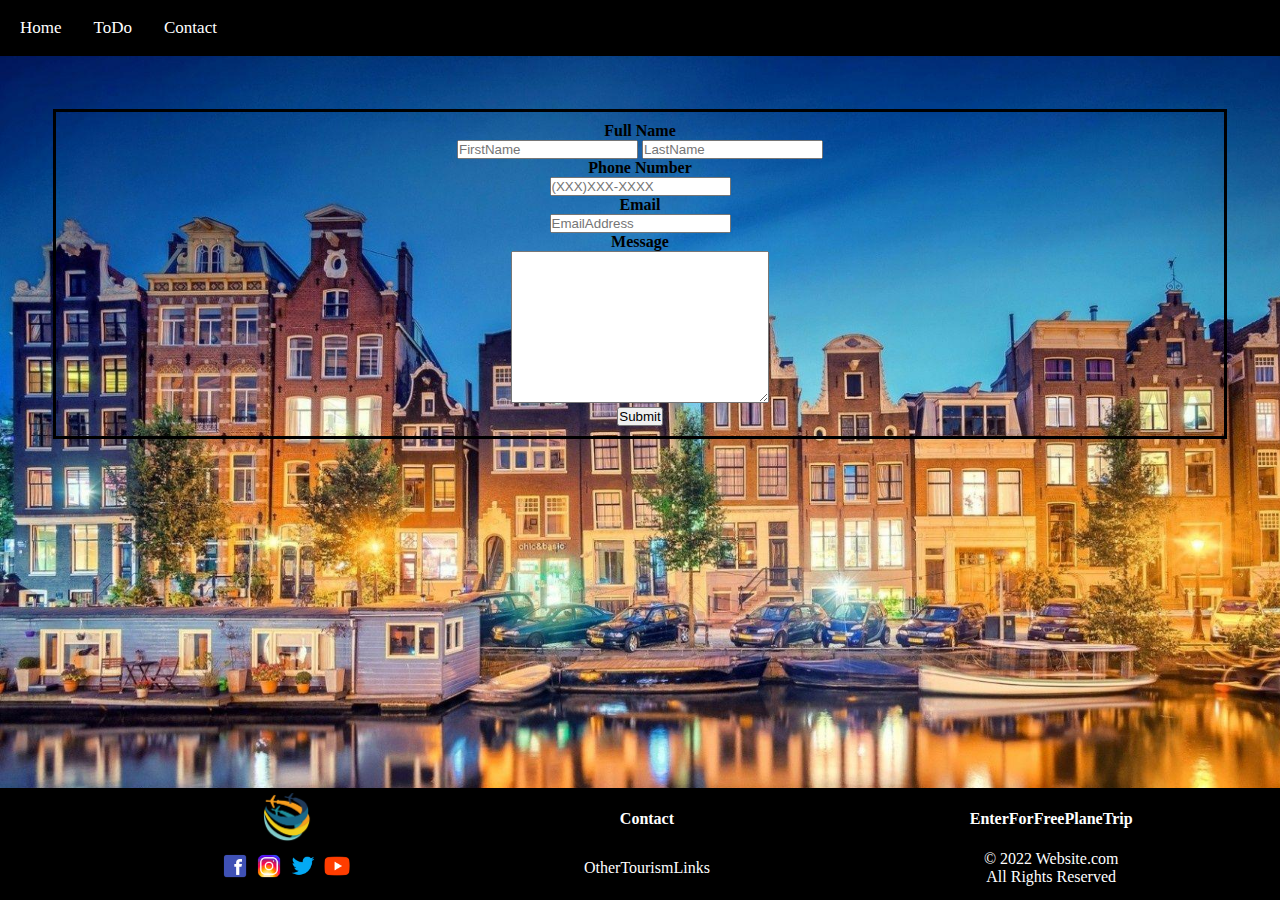
<file: Contact.html>
<!DOCTYPE html>
<html lang="en">
  <head>
    <meta charset="utf-8">
    <meta name="viewport" content="width=device-width">
    <title>Contact Us</title>
    <link href="contact.css" rel="stylesheet"/>
  </head>
  
  <body>

    <nav>
      <a class="active" href="index.html">Home</a>
      <a href="ToDo.html">ToDo</a>
      <a href="Contact.html">Contact</a>
    </nav> 
    
     <form class="contact" action="page.php">
        <label>Full Name</label>
        <br/>
        <input type="text" name="First Name" placeholder="FirstName">
        <input type="text" name="Last Name" placeholder="LastName">
        <br/>
        <label>Phone Number</label>
        <br/>
        <input type="text" name="Phone" placeholder="(XXX)XXX-XXXX">
        <br/>
        <label>Email</label>
        <br/>
        <input type="text" name="Email" placeholder="EmailAddress">
        <br/>
        <label>Message</label>
        <br/>
        <textarea name="Message" placeholder="Message..." rows="10" cols="30">  
</textarea>
        <br/>
        <input type=submit>
      </form>
      <br/>
  </body>

  <footer>
    <table>
      <thead>
        <tr>
          <th><img src="Images/Logo.png" alt="Logo" width=50 height=54></th>
          <th>Contact</th>
          <th>EnterForFreePlaneTrip</th>
        </tr>
        <tr>
          <td><a href="#"><img src="Last/Facebook.png" alt="Facebook" width="30" height="30"></a>
            <a href="#"><img src="Last/Instagram.png" alt="Instagram" width="30" height="30"></a>
            <a href="#"><img src="Last/Twitter.png" alt="Twitter" width="30" height="30"></a>
            <a href="#"><img src="Last/Youtube.png" alt="Youtube" width="30" height="30"></a></td>
          <td>OtherTourismLinks</td>
          <td>© 2022 Website.com<br>All Rights Reserved</td>
        </tr>
      </thead>
    </table>
  </footer>
  
</html>
</file>
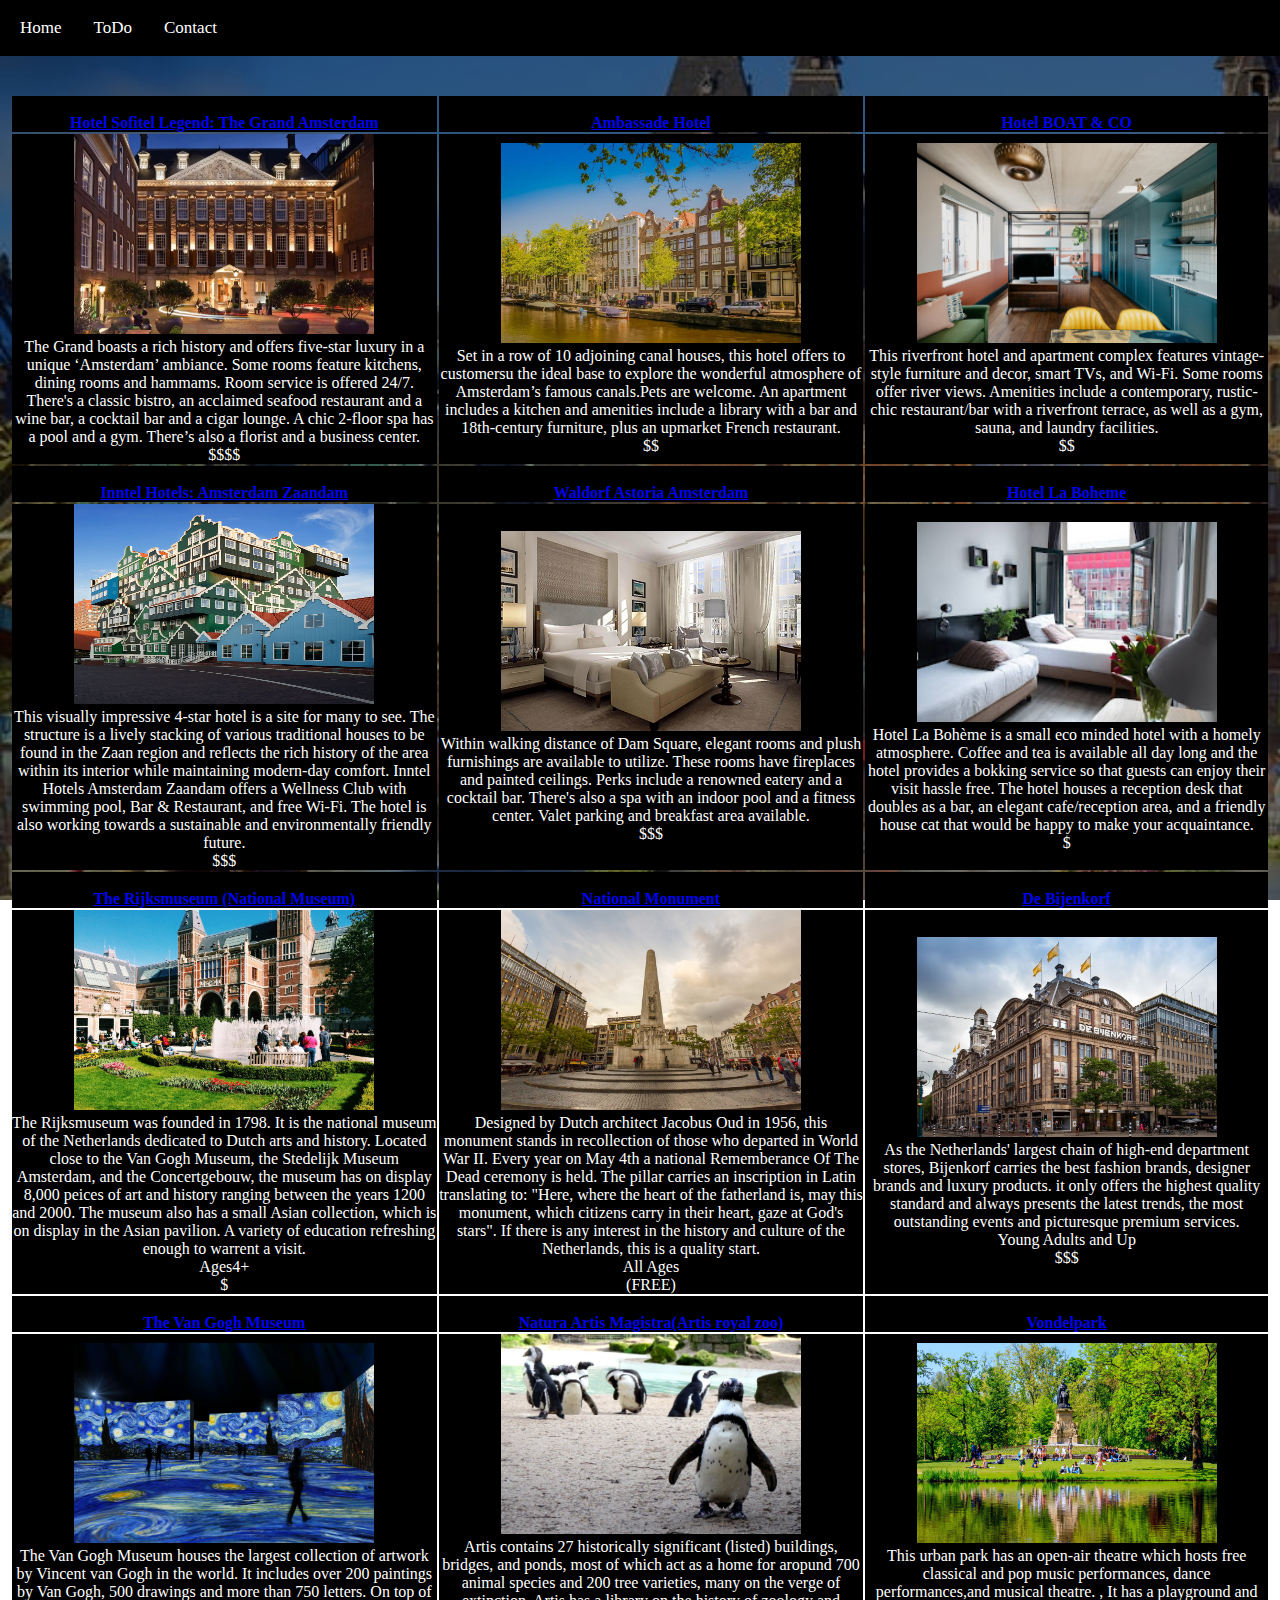
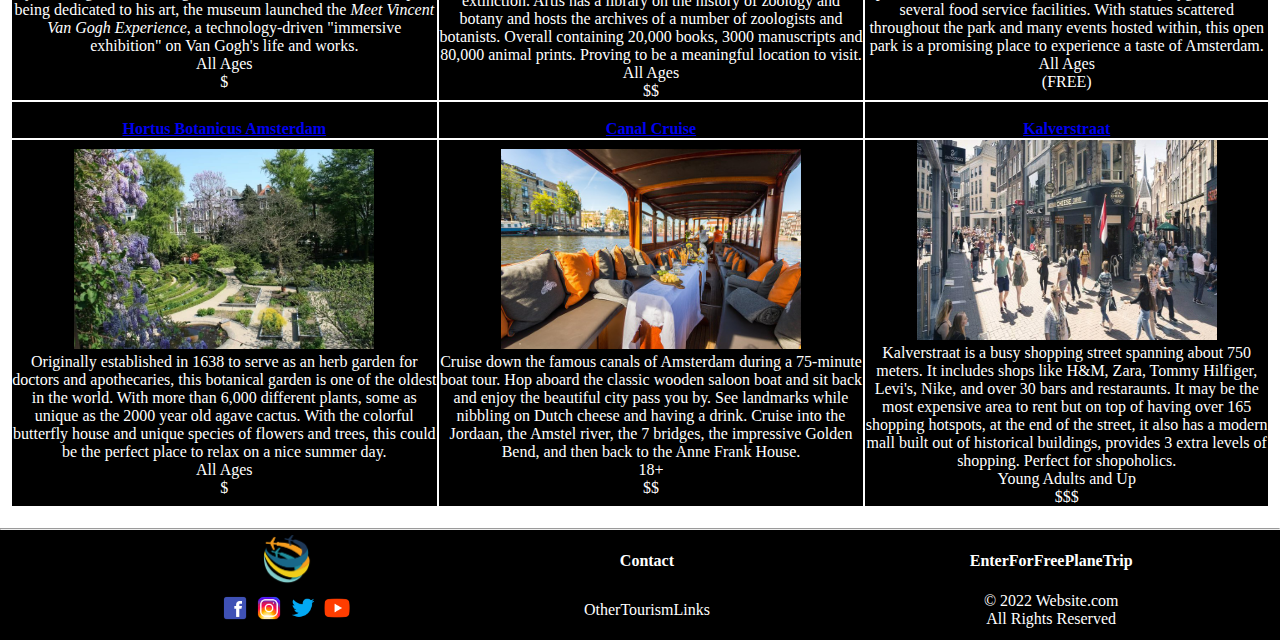
<file: ToDo.html>
<!DOCTYPE html>
<html lang="en">
  <head>
    <meta charset="utf-8">
    <meta name="viewport" content="width=device-width">
    <title>Activities</title>
    <link href="toDo.css" rel="stylesheet"/>
  </head>
  
  <body>

    <!-- Navigation Bar -->
    <nav>
      <a class="active" href="index.html">Home</a>
      <a href="ToDo.html">ToDo</a>
      <a href="Contact.html">Contact</a>
    
    </nav> 

    <br/>

  <table class="info">
    <thead>
      <tr>
        <th><a href="https://www.sofitel-legend-thegrand.com/en/" target="_blank"><br/>Hotel Sofitel Legend: The Grand Amsterdam</a></th>
        <th><a href="https://ambassade-hotel.nl/" target="_blank"><br/>Ambassade Hotel</a></th>
        <th><a href="https://www.boatandco.nl/" target="_blank"><br/>Hotel BOAT & CO</a></th>
      </tr>
      <tr>
        <td><img src="Activity/Hotel Sofitel.webp" alt="Grand museum lit up at night" width="300" height="200"><br/>The Grand boasts a rich history and offers five-star luxury in a unique ‘Amsterdam’ ambiance. Some rooms feature kitchens, dining rooms and hammams. Room service is offered 24/7. There's a classic bistro, an acclaimed seafood restaurant and a wine bar, a cocktail bar and a cigar lounge. A chic 2-floor spa has a pool and a gym. There’s also a florist and a business center.<br/>$$$$<br/></td>
        <td><img src="Activity/Ambassade.jpg" alt="Housing in front of canal" width="300" height="200"><br/>Set in a row of 10 adjoining canal houses, this hotel offers to customersu the ideal base to explore the wonderful atmosphere of Amsterdam’s famous canals.Pets are welcome. An apartment includes a kitchen and amenities include a library with a bar and 18th-century furniture, plus an upmarket French restaurant.<br/>$$<br/></td>
        <td><img src="Activity/Boat.jpg" alt="Living space with kitchen" width="300" height="200"><br/>This riverfront hotel and apartment complex features vintage-style furniture and decor, smart TVs, and Wi-Fi. Some rooms offer river views. Amenities include a contemporary, rustic-chic restaurant/bar with a riverfront terrace, as well as a gym, sauna, and laundry facilities.<br/>$$<br/></td>
      </tr>
      
        
      
      <tr>
        <th><a href="https://www.inntelhotelsamsterdamzaandam.nl/en/" target="_blank"><br/>Inntel Hotels: Amsterdam Zaandam</a></th>
        <th><a href="https://bit.ly/3hLlHlR" target="_blank"><br/>Waldorf Astoria Amsterdam</a></th>
        <th><a href="https://www.la-boheme-amsterdam.com/" target="_blank"><br/>Hotel La Boheme</a></th>
      </tr>
      <tr>
        <td><img src="Activity/Inntel.webp" alt="large green geometric building" width="300" height="200"><br/>This visually impressive 4-star hotel is a site for many to see. The structure is a lively stacking of various traditional houses to be found in the Zaan region and reflects the rich history of the area within its interior while maintaining modern-day comfort. Inntel Hotels Amsterdam Zaandam offers a Wellness Club with swimming pool, Bar & Restaurant, and free Wi-Fi. The hotel is also working towards a sustainable and environmentally friendly future.<br/>$$$</td>
        <td><img src="Activity/Waldorf.jpg" alt="Large white hotel room" width="300" height="200"><br/>Within walking distance of Dam Square, elegant rooms and plush furnishings are available to utilize. These rooms have fireplaces and painted ceilings. Perks include a renowned eatery and a cocktail bar. There's also a spa with an indoor pool and a fitness center. Valet parking and breakfast area available.<br/>$$$<br/></td>
        <td><img src="Activity/Boheme.jpg" alt="Small hotel room with window" width="300" height="200"><br/>Hotel La Bohème is a small eco minded hotel with a homely atmosphere. Coffee and tea is available all day long and the hotel provides a bokking service so that guests can enjoy their visit hassle free. The hotel houses a reception desk that doubles as a bar, an elegant cafe/reception area, and a friendly house cat that would be happy to make your acquaintance.<br/>$<br/></td>
      </tr>



      <tr>
        <th><a href="https://www.rijksmuseum.nl/en" target="_blank"><br/>The Rijksmuseum (National Museum)</a></th>
        <th><a href="https://bit.ly/3hOl4I5" target="_blank"><br/>National Monument</a></th>
        <th><a href="https://www.debijenkorf.nl/" target="_blank"><br/>De Bijenkorf</a></th>
      </tr>
      <tr>
        <td><img src="Activity/Rijks.jpg" alt="garden and water fountain in front of a museum" width="300" height="200"><br/>The Rijksmuseum was founded in 1798. It is the national museum of the Netherlands dedicated to Dutch arts and history. Located close to the Van Gogh Museum, the Stedelijk Museum Amsterdam, and the Concertgebouw, the museum has on display 8,000 peices of art and history ranging between the years 1200 and 2000. The museum also has a small Asian collection, which is on display in the Asian pavilion. A variety of education refreshing enough to warrent a visit.<br/> Ages4+<br/>$<br/></td>
        <td><img src="Activity/Monument.jpg" alt="Dutch monument in the middle of a common area" width="300" height="200"><br/> Designed by Dutch architect Jacobus Oud in 1956, this monument stands in recollection of those who departed in World War II. Every year on May 4th a national Rememberance Of The Dead ceremony is held. The pillar carries an inscription in Latin translating to: "Here, where the heart of the fatherland is, may this monument, which citizens carry in their heart, gaze at God's stars". If there is any interest in the history and culture of the Netherlands, this is a quality start.<br/>All Ages<br/>(FREE)<br/></td>
        <td><img src="Activity/DeBij.jpg" alt="The building of De Bijenkorf" width="300" height="200"><br/>As the Netherlands' largest chain of high-end department stores, Bijenkorf carries the best fashion brands, designer brands and luxury products. it only offers the highest quality standard and always presents the latest trends, the most outstanding events and picturesque premium services.<br/>Young Adults and Up<br/>$$$<br/></td>
      </tr>




      <tr>
        <th><a href="https://www.vangoghmuseum.nl/en" target="_blank"><br/>The Van Gogh Museum</a></th>
        <th><a href="https://www.artis.nl/en/" target="_blank"><br/>Natura Artis Magistra(Artis royal zoo)</a></th>
        <th><a href="https://bit.ly/3MIIe11" target="_blank"><br/>Vondelpark</a></th>
      </tr>
      <tr>
        <td><img src="Activity/Van.webp" alt="Numerous bright displays of Starry night by Van Gogh" width="300" height="200"><br/>The Van Gogh Museum houses the largest collection of artwork by Vincent van Gogh in the world. It includes over 200 paintings by Van Gogh, 500 drawings and more than 750 letters. On top of being dedicated to his art, the museum launched the <i>Meet Vincent Van Gogh Experience</i>, a technology-driven "immersive exhibition" on Van Gogh's life and works.<br/>All Ages<br/>$<br/></td>
        <td><img src="Activity/Zoo.jpg" alt="Image of penguins in a zoo" width="300" height="200"><br/> Artis contains 27 historically significant (listed) buildings, bridges, and ponds, most of which act as a home for aropund 700 animal species and 200 tree varieties, many on the verge of extinction. Artis has a library on the history of zoology and botany and hosts the archives of a number of zoologists and botanists. Overall containing 20,000 books, 3000 manuscripts and 80,000 animal prints. Proving to be a meaningful location to visit.<br/>All Ages<br/>$$<br/></td>
        <td><img src="Activity/Vondel.jpg" alt="groups of people gathering around a statue" width="300" height="200"><br/>This urban park has an open-air theatre which hosts free classical and pop music performances, dance performances,and musical theatre. , It has a playground and several food service facilities. With statues scattered throughout the park and many events hosted within, this open park is a promising place to experience a taste of Amsterdam.<br/>All Ages<br/>(FREE)<br/></td>
      </tr>



      <tr>
        <th><a href="https://www.dehortus.nl/en/" target="_blank"><br/>Hortus Botanicus Amsterdam</a></th>
        <th><a href="https://bit.ly/36ZVSfx" target="_blank"><br/>Canal Cruise</a></th>
        <th><a href="https://www.kalverstraat.nl" target="_blank"><br/>Kalverstraat</a></th>
      </tr>
      <tr>
        <td><img src="Activity/Garden.webp" alt="Green botanical garden" width="300" height="200"><br/> Originally established in 1638 to serve as an herb garden for doctors and apothecaries, this botanical garden is one of the oldest in the world. With more than 6,000 different plants, some as unique as the 2000 year old agave cactus. With the colorful butterfly house and unique species of flowers and trees, this could be the perfect place to relax on a nice summer day.<br/>All Ages<br/>$<br/></td>
        <td><img src="Activity/Canal.jpg" alt="Cozy tourism boat" width="300" height="200"><br/>Cruise down the famous canals of Amsterdam during a 75-minute boat tour. Hop aboard the classic wooden saloon boat and sit back and enjoy the beautiful city pass you by. See landmarks while nibbling on Dutch cheese and having a drink. Cruise into the Jordaan, the Amstel river, the 7 bridges, the impressive Golden Bend, and then back to the Anne Frank House.<br/>18+<br/>$$<br/></td>
        <td><img src="Activity/Shop.jpg" alt="Outdoor sopping center" width="300" height="200"><br/>Kalverstraat is a busy shopping street spanning about 750 meters. It includes shops like H&M, Zara, Tommy Hilfiger, Levi's, Nike, and over 30 bars and restaraunts. It may be the most expensive area to rent but on top of having over 165 shopping hotspots, at the end of the street, it also has a modern mall built out of historical buildings, provides 3 extra levels of shopping. Perfect for shopoholics.<br/>Young Adults and Up<br/>$$$<br/></td>
      </tr>
        

        
    </thead>
  </table>
    
  </body>

 
  <footer>
    <hr/>
    <table>
      <thead> 
        <tr>
          <th><img src="Images/Logo.png" alt="Logo" width=50 height=54></th>
          <th>Contact</th>
          <th>EnterForFreePlaneTrip</th>
        </tr>
        <tr>
          <td><a href="#"><img src="Last/Facebook.png" alt="Facebook" width="30" height="30"></a>
            <a href="#"><img src="Last/Instagram.png" alt="Instagram" width="30" height="30"></a>
            <a href="#"><img src="Last/Twitter.png" alt="Twitter" width="30" height="30"></a>
            <a href="#"><img src="Last/Youtube.png" alt="Youtube" width="30" height="30"></a></td>
          <td>OtherTourismLinks</td>
          <td>© 2022 Website.com<br>All Rights Reserved</td>
        </tr>
      </thead>
    </table>
  </footer>

</html>
</file>
<file: contact.css>
*{
  margin:0;
  padding: 0;
  box-sizing:border-box;
}

nav {
  color: white;
  overflow: hidden;
  background-color: #000000;
  border: #000000 solid 4px;
  width: 100%;
}

nav a {
  float: left;
  color: white;
  text-align: center;
  padding: 14px 16px;
  text-decoration: none;
  font-size: 17px;
}

nav a:hover {
  background-color: white;
  color: black;
}

body {
  background-image: url("Images/Netherlands.jpg");
 /* https://wallpaperaccess.com/netherlands */
  background-repeat: no-repeat;
  background-size: cover;
  background-attachment: fixed;
  width: 100%;
  text-align: center;
}

.class-contact {
  padding: 50px;
  border-top: 100px;
  border-right: 50px;
  border-bottom: 100px;
  border-left: 50px;
  text-align: center;
  border: 1px solid;
}

form {
  font-weight: bold;
  color: black;
  margin: 53px;
  padding: 5px;
  padding-top: 10px;
  padding-bottom: 10px;
  border: black solid;
}

p {
  padding: 50px;
  border: 1px solid;
}

table{
  width: 100%;
  padding-left: 100px;
  text-align: center;
}

footer {
  color: white;
  background-color: black;
  position: absolute;
  width: 100%;
  height: 7em;
  bottom: 0;
}
</file>
<file: toDo.css>
*{
  margin:0;
  padding: 0;
  box-sizing:border-box;
}

nav {
  color: white;
  overflow: hidden;
  background-color: black;
  border: black solid 4px;
  width: 100%;
}

nav a {
  float: left;
  color: white;
  text-align: center;
  padding: 14px 16px;
  text-decoration: none;
  font-size: 17px;
}

nav a:hover {
  background-color: white;
  color: black;
}

body {
  background-image: linear-gradient(rgba(0, 0, 0, 0.5), rgba(0, 0, 0, 0.5)), url("Images/Amsterdam.jpg");
  background-repeat: no-repeat;
  background-size: cover;
  background-attachment: fixed;
  width: 100%;
  text-align: center;
  border: 15px;
}

.info {
  color: white;
  margin-left: auto;
  margin-right: auto;
  margin-top: 10px;
  margin-bottom: 10px;
  padding: 10px;
  width: 100%;
  text-decoration: none;
}

table{
  width: 100%;
  padding-left: 100px;
  text-align: center;
  /* background-color: none; */
}

table th, td{
  background-color: black;
  margin: 10px;
  border: 20px;
}

footer {
  color: white;
  background-color: black;
  bottom: 0;
  width: 100%;
  height: 7em;
}
</file>
